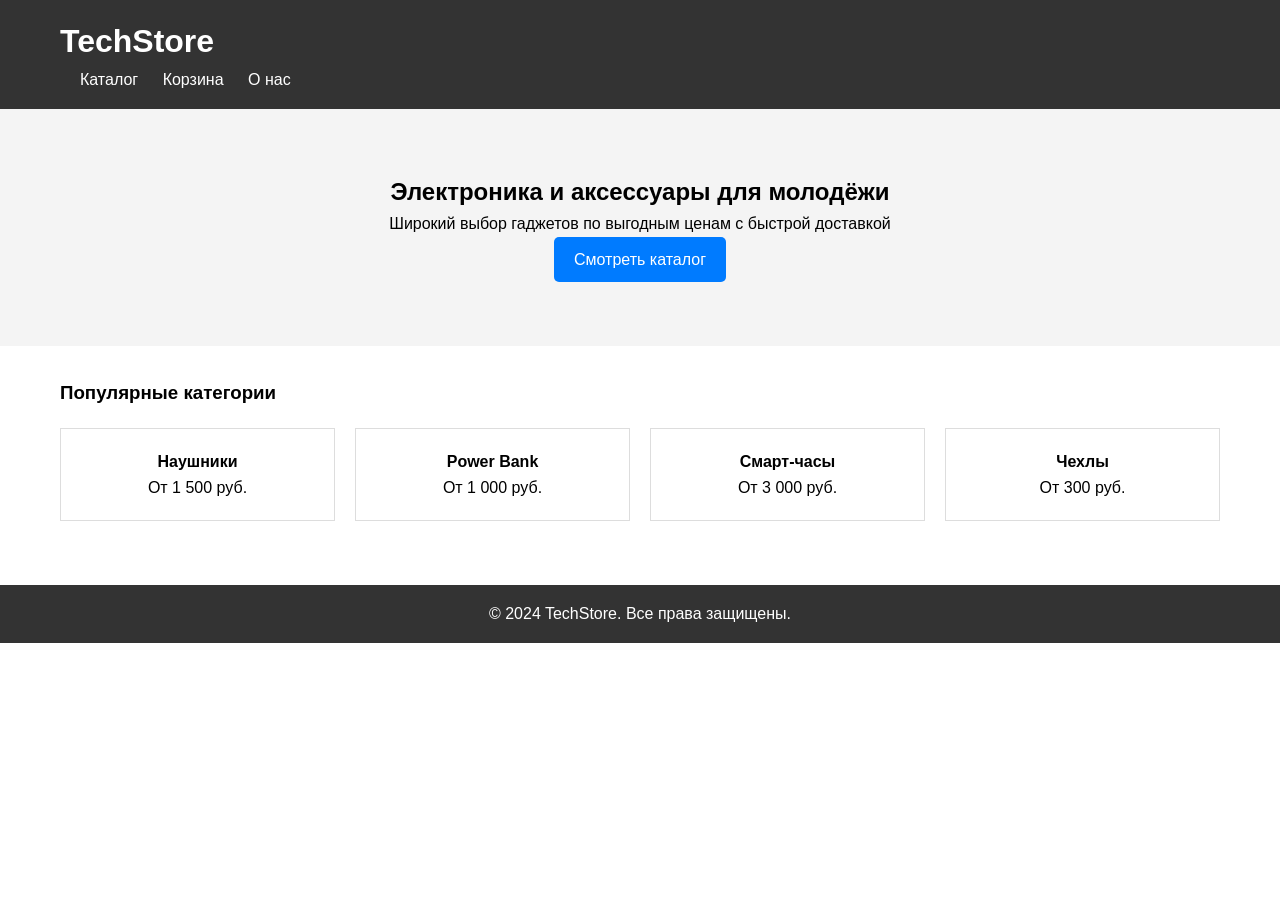
<file: index.html>
<!DOCTYPE html>
<html lang="ru">
<head>
    <meta charset="UTF-8">
    <meta name="viewport" content="width=device-width, initial-scale=1.0">
    <title>TechStore — интернет‑магазин электроники</title>
    <link rel="stylesheet" href="style.css">
</head>
<body>
    <header>
        <div class="container">
            <h1>TechStore</h1>
            <nav>
                <a href="catalog.html">Каталог</a>
                <a href="cart.html">Корзина</a>
                <a href="about.html">О нас</a>
            </nav>
        </div>
    </header>

    <main>
        <section class="hero">
            <div class="container">
                <h2>Электроника и аксессуары для молодёжи</h2>
                <p>Широкий выбор гаджетов по выгодным ценам с быстрой доставкой</p>
                <a href="catalog.html" class="btn">Смотреть каталог</a>
            </div>
        </section>

        <section class="categories">
            <div class="container">
                <h3>Популярные категории</h3>
                <div class="category-grid">
                    <div class="category">
                        <h4>Наушники</h4>
                        <p>От 1 500 руб.</p>
                    </div>
            <div class="category">
                <h4>Power Bank</h4>
                <p>От 1 000 руб.</p>
            </div>
            <div class="category">
                <h4>Смарт‑часы</h4>
                <p>От 3 000 руб.</p>
            </div>
            <div class="category">
                <h4>Чехлы</h4>
                <p>От 300 руб.</p>
            </div>
        </div>
    </div>
</section>
</main>

<footer>
    <div class="container">
        <p>&copy; 2024 TechStore. Все права защищены.</p>
    </div>
</footer>
</body>
</html>
</file>
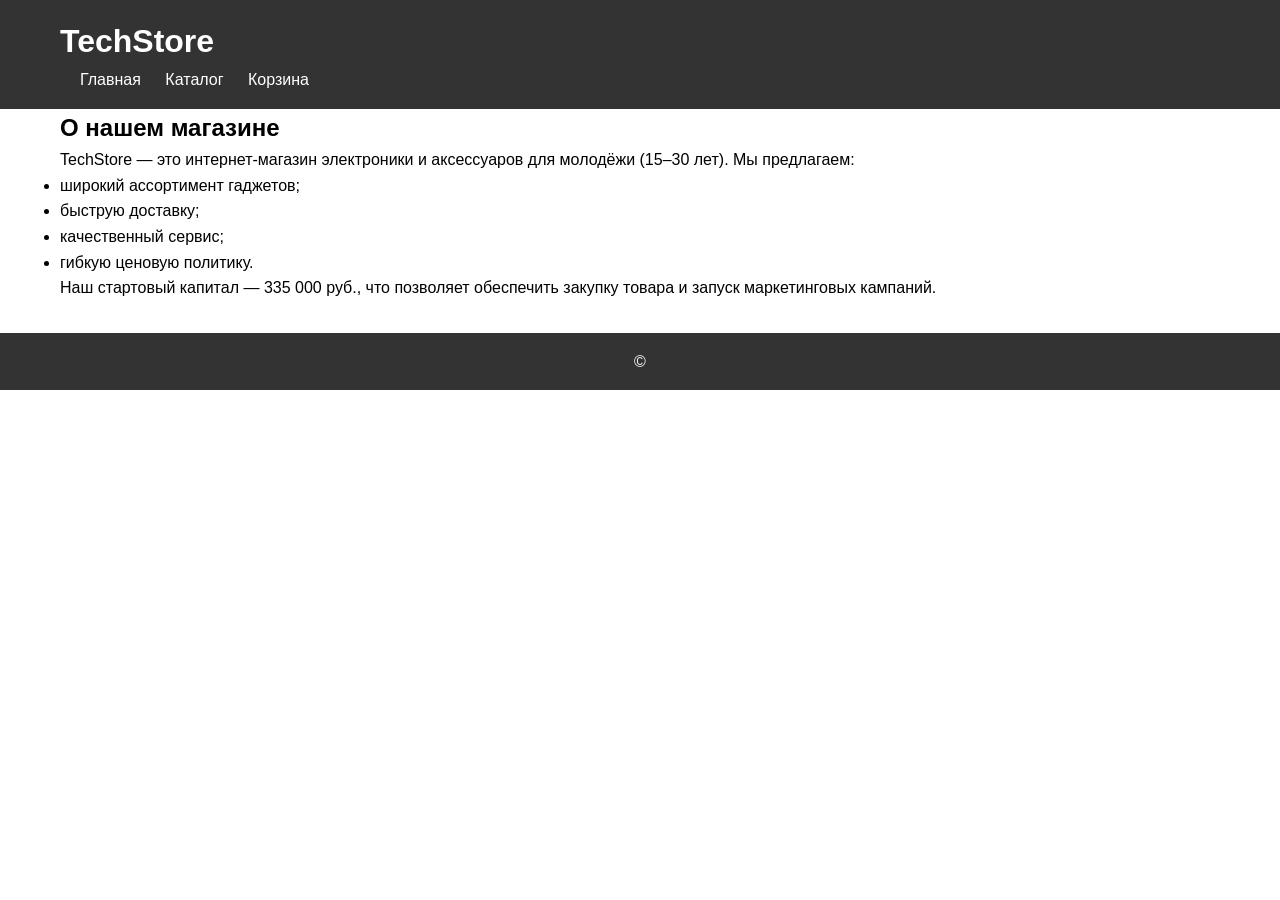
<file: about.html>
<!DOCTYPE html>
<html lang="ru">
<head>
    <meta charset="UTF-8">
    <meta name="viewport" content="width=device-width, initial-scale=1.0">
    <title>О нас | TechStore</title>
    <link rel="stylesheet" href="style.css">
</head>
<body>
    <header>
        <div class="container">
            <h1>TechStore</h1>
            <nav>
                <a href="index.html">Главная</a>
                <a href="catalog.html">Каталог</a>
                <a href="cart.html">Корзина</a>
            </nav>
        </div>
    </header>

    <main>
        <div class="container">
            <h2>О нашем магазине</h2>
            <p>TechStore — это интернет‑магазин электроники и аксессуаров для молодёжи (15–30 лет). Мы предлагаем:</p>
            <ul>
                <li>широкий ассортимент гаджетов;</li>
                <li>быструю доставку;</li>
                <li>качественный сервис;</li>
                <li>гибкую ценовую политику.</li>
            </ul>
            <p>Наш стартовый капитал — 335 000 руб., что позволяет обеспечить закупку товара и запуск маркетинговых кампаний.</p>
        </div>
    </main>

    <footer>
        <div class="container">
            <p>&copy
</file>
<file: style.css>
* {
    margin: 0;
    padding: 0;
    box-sizing: border-box;
}

body {
    font-family: Arial, sans-serif;
    line-height: 1.6;
}

.container {
    max-width: 1200px;
    margin: 0 auto;
    padding: 0 20px;
}

header {
    background: #333;
    color: white;
    padding: 1rem 0;
}

header h1 {
    display: inline;
}

nav a {
    color: white;
    text-decoration: none;
    margin-left: 20px;
}

.hero {
    background: #f4f4f4;
    padding: 4rem 0;
    text-align: center;
}

.btn {
    display: inline-block;
    background: #007bff;
    color: white;
    padding: 10px 20px;
    text-decoration: none;
    border-radius: 5px;
}

.categories {
    padding: 2rem 0;
}

.category-grid {
    display: grid;
    grid-template-columns: repeat(auto-fit, minmax(200px, 1fr));
    gap: 20px;
    margin-top: 20px;
}

.category {
    border: 1px solid #ddd;
    padding: 20px;
    text-align: center;
}

footer {
    background: #333;
    color: white;
    text-align: center;
    padding: 1rem 0;
    margin-top: 2rem;
}
/* Стили для страницы товара */
.product-detail {
    display: grid;
    grid-template-columns: 1fr 1fr;
    gap: 40px;
    margin-top: 2rem;
}

.product-image img {
    max-width: 100%;
    height: auto;
}

.product-info h2 {
    margin-bottom: 1rem;
}

.price {
    font-size: 1.5rem;
    font-weight: bold;
    color: #007bff;
    margin-bottom: 1rem;
}

.rating {
    margin-bottom: 1rem;
}

.rating span:not(:last-child) {
    color: gold;
}

.quantity label {
    margin-right: 10px;
}

.stock {
    margin-top: 1rem;
    color: green;
}

/* Стили для корзины */
.cart-table {
    width: 100%;
    border-collapse: collapse;
    margin: 2rem 0;
}

.cart-table th,
.cart-table td {
    padding: 12px;
    text-align: left;
    border-bottom: 1px solid #ddd;
}

.cart-item {
    display: flex;
    align-items: center;
    gap: 10px;
}

.total-label {
    text-align: right;
    font-weight: bold;
}

.total-amount {
    font-weight: bold;
    color: #007bff;
}

.cart-actions {
    display: flex;
    justify-content: space-between;
    margin-top: 2rem;
}

.btn-secondary {
    background: #6c757d;
}
</file>
